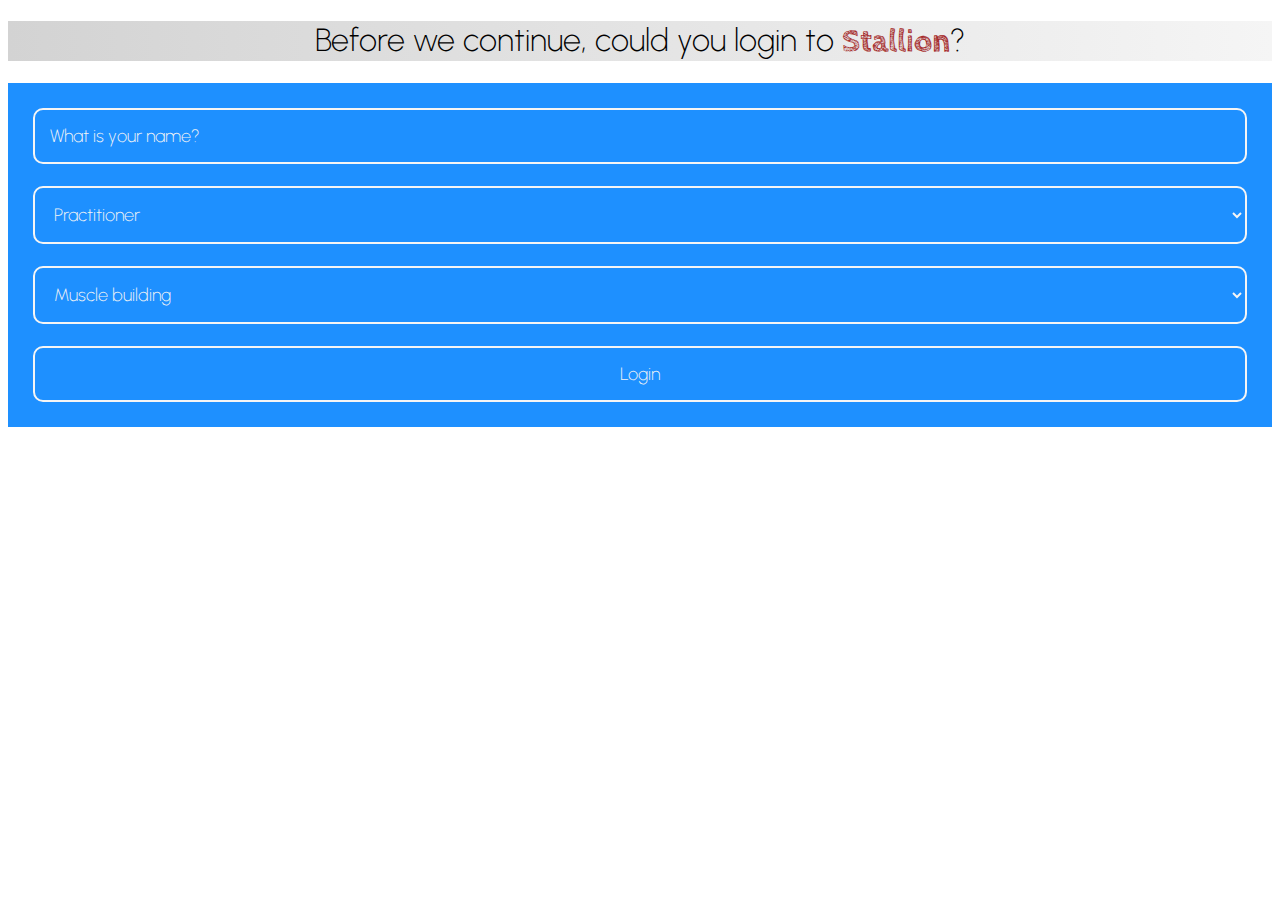
<file: templates/login.html>
<!DOCTYPE html>
<html lang="en">

<head>
    <meta charset="UTF-8">
    <meta name="viewport" content="width=device-width, initial-scale=1.0">
    <title>Login &middot; Stallion</title>
    <link rel="stylesheet" href="https://nispar2009.github.io/spectrum-stylr-beta/light.css">
    <link rel="stylesheet" href="/static/style.css">
    <link rel="shortcut icon" href="/static/favicon.png" type="image/x-icon">
</head>

<body>

    <div class="section-blank">
        <h1>Before we continue, could you login to <span class="stallion">Stallion</span>?</h1>
    </div>

    <div class="questionnaire">

        <input type="text" id="username" placeholder="What is your name?" class="form" required>

        <br><br>

        <select id="status" title="Are you a trainer or a practitioner?" class="form" required>
            <option>Practitioner</option>
            <option>Trainer</option>
        </select>

        <br><br>

        <select id="goal" title="What is your goal?" class="form" required>
            <option>Muscle building</option>
            <option>Weight loss</option>
            <option>Overall health</option>
        </select>

        <br><br>

        <button class="btn" onclick="login()">Login</button>

    </div>

    <script src="https://nispar2009.github.io/spectrum_stylr/Spectrum.js"></script>
    <script src="/static/script.js"></script>
</body>
</file>
<file: static/style.css>
@import url('https://fonts.googleapis.com/css2?family=Urbanist:ital,wght@0,100..900;1,100..900&display=swap');
@import url('https://fonts.googleapis.com/css2?family=Cabin+Sketch:wght@400;700&display=swap');

.nav-desktop {
    position: fixed;
    text-align: center;
    z-index: 50;
}

footer.footer {
    color: black;
    box-sizing: border-box;
    /* border-top: 10px solid white; */
    height: 100px;
    line-height: 100px;
    padding: 0px;
}

.body {
    margin-top: 50px;
}

a.link:hover {
    text-decoration-line: underline;
    text-decoration-thickness: 1px;
}

.section-bg {
    text-align: center;
    background-color: dodgerblue;
    color: white;
}

.section-blank {
    text-align: center;
    background-image: linear-gradient(to right, lightgrey, whitesmoke);
}

.stallion {
    font-family: "Cabin Sketch", sans-serif;
    font-weight: 700;
    font-style: normal;
    color: brown;
}

.heading {
    text-align: center;
    color: dodgerblue !important;
}

.feed {
    padding: 25px;
    box-sizing: border-box;
}

.tile {
    padding: 20px;
    box-sizing: border-box;
    width: 100%;
    border-radius: 15px;
    border: 2px solid dodgerblue;
    cursor: pointer;
    margin-bottom: 20px;
    display: inline-block;
    text-align: center;
}

.tile:hover {
    background-color: dodgerblue;
}

.tile:hover .stallion,
.tile:hover h5 {
    color: whitesmoke;
}

#recipe .tile {
    padding: 20px;
    box-sizing: border-box;
    width: 100%;
    border-radius: 15px;
    border: 2px solid goldenrod;
    cursor: pointer;
    margin-bottom: 20px;
    display: inline-block;
}

#recipe .tile:hover {
    background-color: goldenrod;
}

#recipe .tile:hover .stallion,
#recipe .tile:hover h5 {
    color: white;
}

.tile.tile-static {
    cursor: auto;
}

.tile.tile-static:hover {
    background-color: white !important;
}

.tile.tile.tile-static:hover .stallion {
    color: brown !important;
}

.tile.tile.tile-static:hover h5 {
    color: black !important;
}

.cnt {
    padding: 25px;
    font-size: large;
}

.questionnaire {
    padding: 25px;
    font-size: large;
    text-align: center;
    background-color: dodgerblue;
}

.questionnaire * {
    background-color: dodgerblue;
    border-radius: 10px !important;
    width: 100% !important;
    padding: 15px !important;
    box-sizing: border-box;
    border: 2px solid whitesmoke;
    font-size: large !important;
    color: whitesmoke;
}

.questionnaire button.btn:hover {
    background-color: whitesmoke;
    color: dodgerblue;
}

.questionnaire textarea {
    height: 200px;
    text-align: justify;
}

::placeholder {
    color: whitesmoke
}

em {
    text-decoration: underline;
    text-decoration-thickness: 1px;
}

table.table {
    width: 100%;
    box-sizing: border-box;
}

table.table th {
    background-color: lightgrey;
}

table.table tr:nth-child(even) {
    background-color: white !important;
    color: black !important;
}

table.table tr:nth-child(odd) {
    background-color: whitesmoke !important;
}

#msg {
    opacity: 0;
    width: 70%;
    height: 70%;
    position: fixed;
    top: 15%;
    left: 15%;
    background-color: whitesmoke !important;
    padding: 25px;
    display: none;
    box-sizing: border-box;
    z-index: 100;
    border-radius: 25px;
    text-align: center;
}

.hidden {
    display: none;
}

select.form {
    cursor: pointer;
}

.stars {
    color: goldenrod;
}

.body {
    min-height: calc(100vh - 150px);
}

* {
    font-family: "Urbanist", sans-serif;
    font-optical-sizing: auto;
    font-weight: 200;
    font-style: normal;
    transition-duration: 0.2s;
}
</file>
